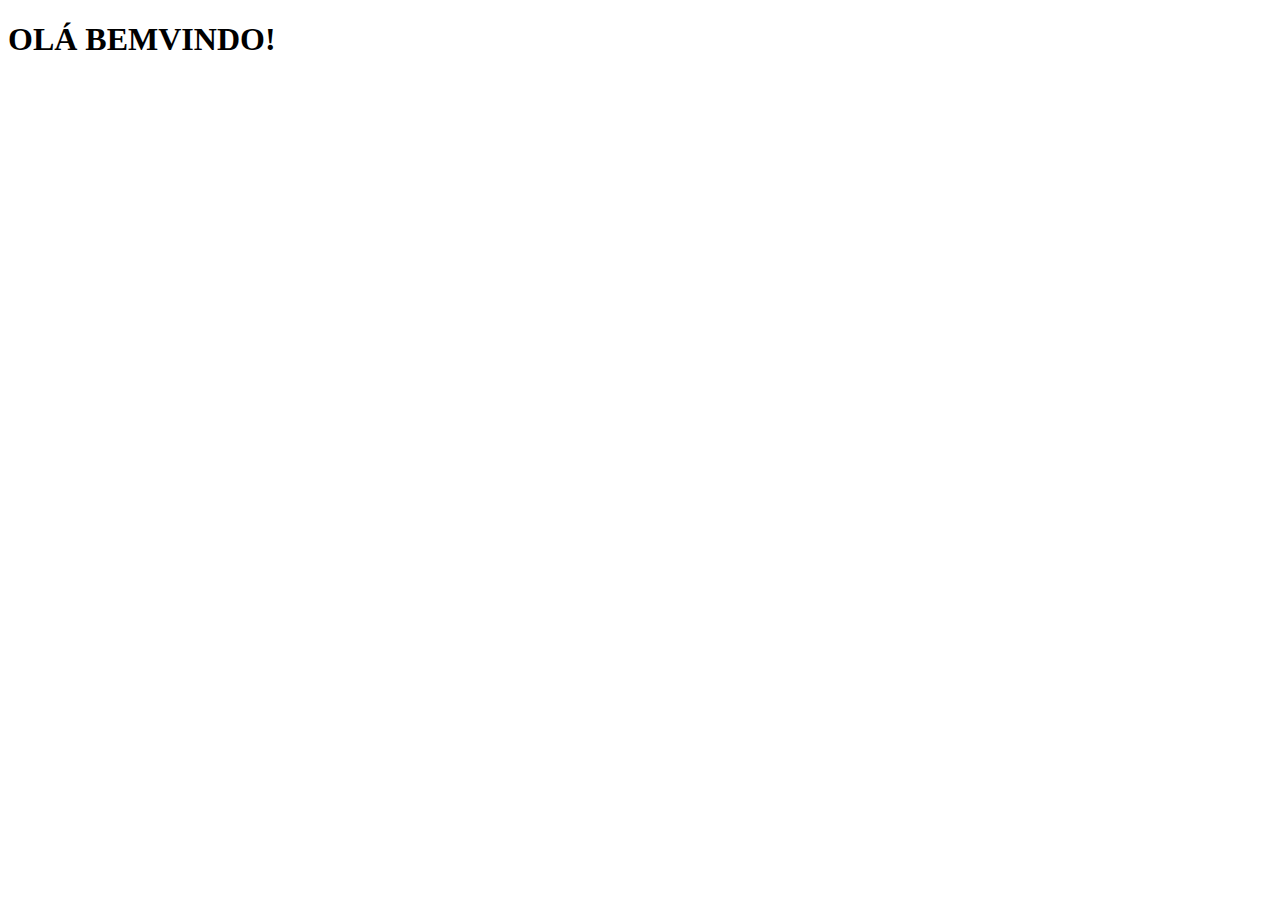
<file: index.html>
<!DOCTYPE html PUBLIC "-//W3C//DTD XHTML 1.0 Transitional//EN"
"http://www.w3.org/TR/xhtml1/DTD/xhtml1-transitional.dtd">

<html xmlns="http://www.w3.org/1999/xhtml" lang="pt-PT" xmlns="pt-PT">
<meta name="name" content="content" charset="utf-8">
<meta name="author" content="José Silvestre">
<head>
<title>Menu -  CSS</title>
<link rel="stylesheet" href="estilos.css" media="screen" charset="utf-8">
</head>

<body>
  <h1>OLÁ BEMVINDO!</h1>
</body>
</html>
</file>
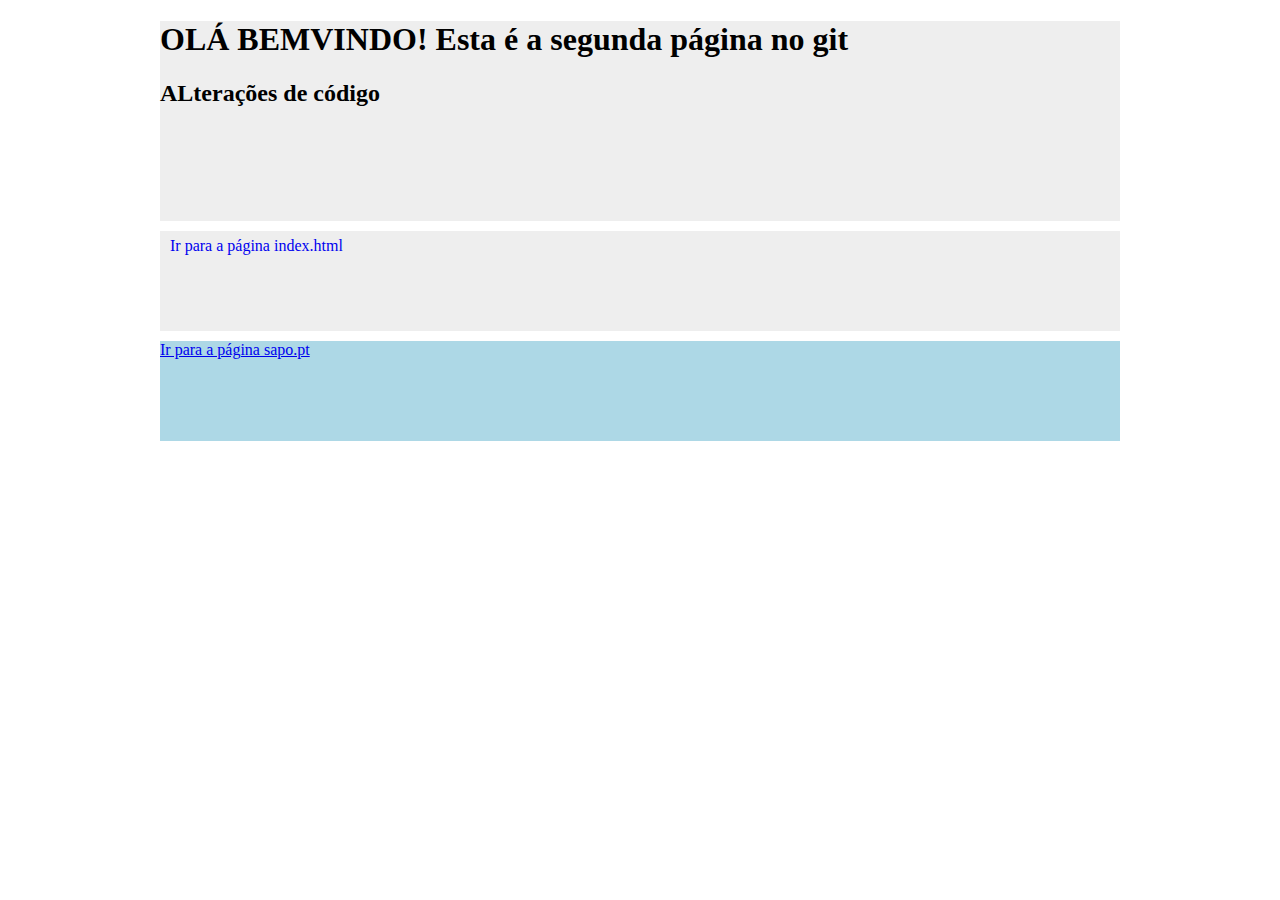
<file: pagina.html>
<!DOCTYPE html PUBLIC "-//W3C//DTD XHTML 1.0 Transitional//EN"
"http://www.w3.org/TR/xhtml1/DTD/xhtml1-transitional.dtd">

<html xmlns="http://www.w3.org/1999/xhtml" lang="pt-PT" xmlns="pt-PT">
<meta name="name" content="content" charset="utf-8">
<meta name="author" content="José Silvestre">
<head>
<title>Menu -  CSS</title>
<link rel="stylesheet" href="estilos.css" media="screen" charset="utf-8">
</head>

<body>
  <div class="container">
    <h1>OLÁ BEMVINDO! Esta é a segunda página no git</h1>
    <h2>ALterações de código</h2>
  </div>
  <div class="links">
    <a href="index.html">Ir para a página index.html</a>
  </div>
  <div class="links2">
    <a href="http://www.sapo.pt">Ir para a página sapo.pt</a>
  </div>
</body>
</html>
</file>
<file: estilos.css>
/* Estilos css da página*/

h1 {font-style: arial;}
.container {
  height: 200px;
  min-width: 250px;
  max-width: 960px;
  margin: auto;
  background-color: #eee;
}

.links {
  height: 100px;
  min-width: 250px;
  max-width: 960px;
  margin:auto;
  background-color: #eee;
  margin-top: 10px;
  margin-bottom: 10px;
}
.links a {text-decoration: none; margin-left: 10px; line-height: 30px;}
.links a:hover {color: green;}
.links a:visited {color:red;}

.links2 {height: 100px; min-width: 250px; max-width: 960px; margin:auto; background-color: lightblue; margin-top: 10px; margin-bottom: 10px;}
</file>
